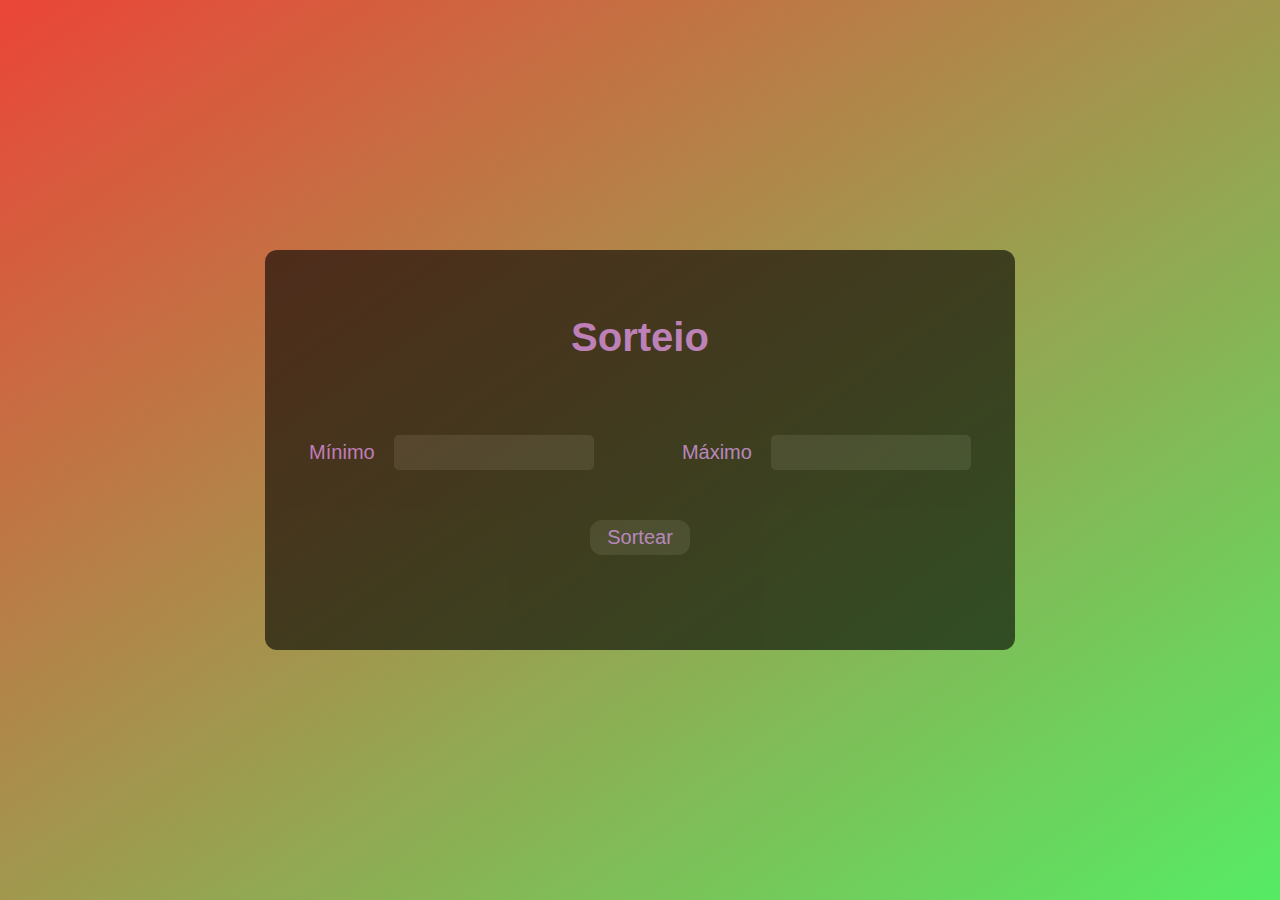
<file: index.html>
<!DOCTYPE html>
<html lang="pt-br">
<head>
    <meta charset="UTF-8">
    <meta name="viewport" content="width=device-width, initial-scale=1.0">
    <link rel="stylesheet" href="reset.css">
    <link rel="stylesheet" href="style.css">
    <title>Sorteio Daora</title>
</head>
<body>
    <main id="main">
        <div class="conteiner">

            <h2>Sorteio</h2>

            <div class="entradas">

                <div class="entrada">
                    <label for="min">Mínimo</label>
                    <input type="number" id="min" name="min">
                </div>

                <div class="entrada">
                    <label for="max">Máximo</label>
                    <input type="number" name="max" id="max">
                </div>
                
            </div>

            <button id="sortear">Sortear</button>

            <div id="resultado"></div>

        </div>
    </main>


    <script src="script.js"></script>

</body>
</html>
</file>
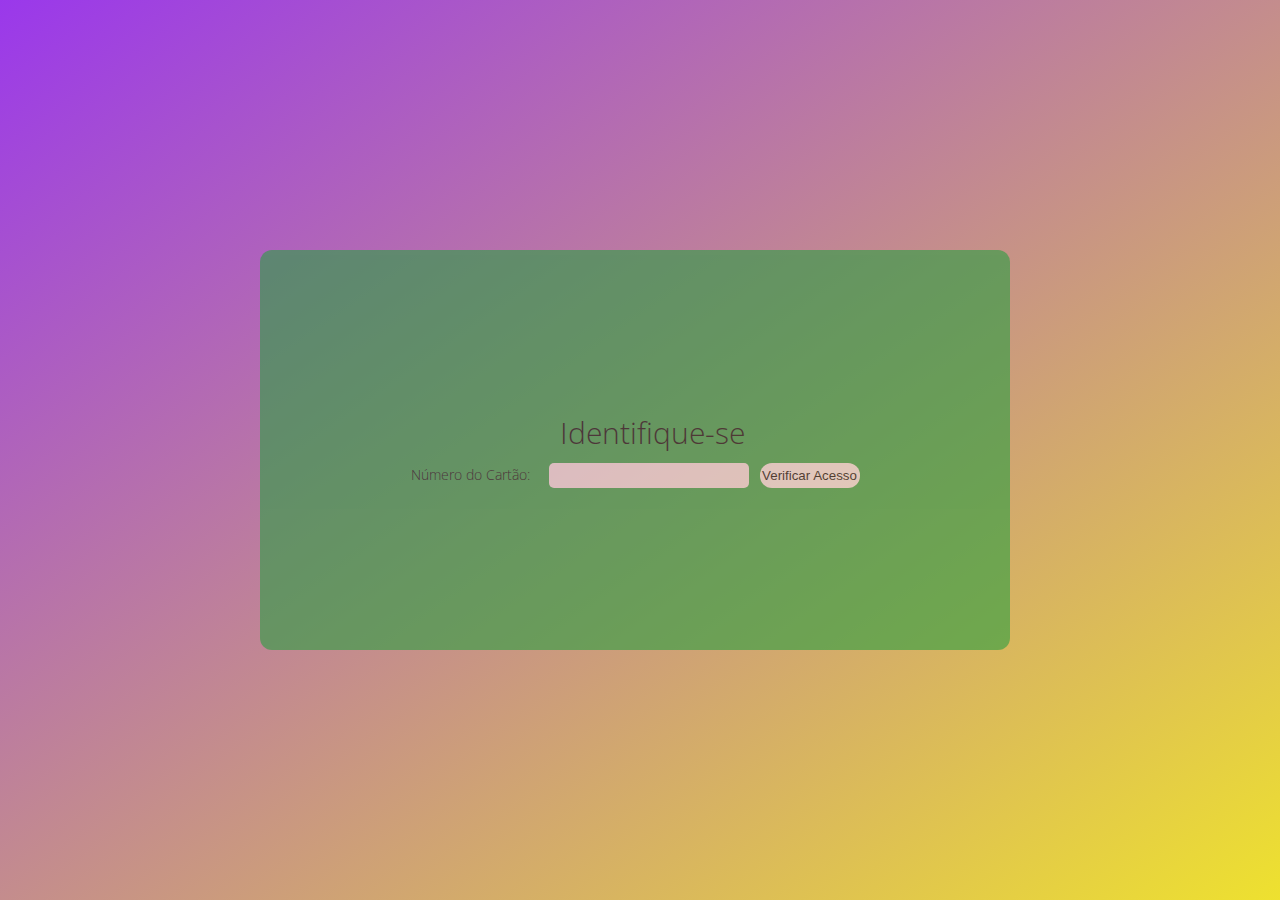
<file: Area-51/index.html>
<!DOCTYPE html>
<html lang="pt-br">
<head>
    <meta charset="UTF-8">
    <meta name="viewport" content="width=device-width, initial-scale=1.0">
    <link rel="stylesheet" href="reset.css">
    <link rel="stylesheet" href="style.css">
    <title>Confidencial</title>
</head>
<body>
    <main id="main">
        <div class="container">
            <h2>Identifique-se</h2>
            <form id="Acesso">
                <label for="numero-do-cartao">Número do Cartão:</label>
                <input type="number" id="numero-do-cartao" name="numero-do-cartao" required>
                <button type="submit">Verificar Acesso</button>
              </form>
        </div>
        <p id="resultado"></p>
        <script src="script.js"></script>
    </main>
</body>
</html>
</file>
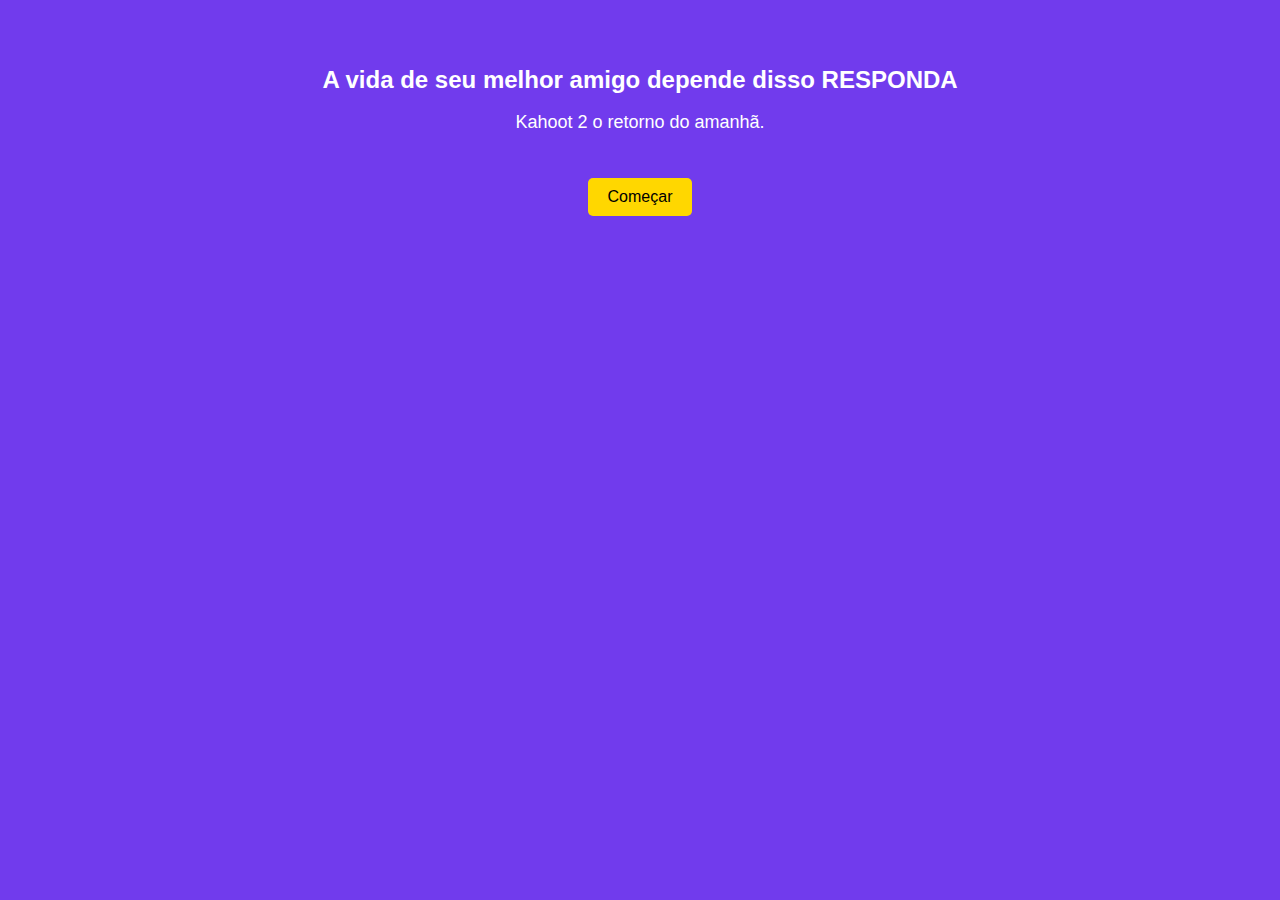
<file: Kahoot/index.html>
<!DOCTYPE html>
<html lang="pt-br">
<head>
    <meta charset="UTF-8">
    <meta name="viewport" content="width=device-width, initial-scale=1.0">
    <link rel="stylesheet" href="reset.css">
    <link rel="stylesheet" href="style.css">
    <title>Kahoot só que bom</title>
</head>
<body>
    <div class="container">
        <h1>A vida de seu melhor amigo depende disso RESPONDA</h1>
        <p class="texto">Kahoot 2 o retorno do amanhã.</p>
    </div>
    <button id="Começar">Começar</button>

    <div id="quiz" style="display: none;">
        <div id="pergunta"></div>
        <div id="opcoes"></div>
        <p id="resultado"></p>
        <p id="pontuacao">Pontuação: 0</p>

    </div>

    
    <script src="script.js"></script>
</body>
</html>
</file>
<file: style.css>
#main{
    background: linear-gradient(to bottom right, #EB4538, #56EB64);
    height: 100vh;
    display: flex;
    align-items: center;
    justify-content: center;}
.conteiner{
    background-color: #000;
    opacity: 0.6;
    width: 750px;
    height: 400px;
    display: flex;
    flex-direction: column;
    justify-content: center;
    align-items: center;
    border-radius: 12px;}
  

h2{
    font:600 40px arial, sans-serif;
    color: #CA7AFF;}
label,
#resultado,
input,
button{
    font:400 20px arial, sans-serif;
    color: #CA7AFF;}
button{
    height: 35px;
    width: 100px;
    border-radius: 12px;
    background-color: #1c1c1c;
    cursor: pointer;
    margin-bottom: 30px;}
.entradas{
    display: flex;
    justify-content: space-around;
    width: 100%;
    margin: 75px 0 50px;}
input{
    height: 35px;
    border-radius: 5px;
    background-color: #1c1c1c;
    text-align: center;
    width: 200px;
    margin-left: 15px ;}

@keyframes btn {

    0%{
        height: 35px;
        width: 100px;
        background-color: #1c1c1c;
        font-size: 20px;
        color: #fff;
    }

    100%{
        height: 42px;
        width: 120px;
        background-color: #fff;
        font-size: 22px ;
        color: #1c1c1c;
    }}

button:hover{
    animation-name: btn;
    animation-duration: 1s;
    animation-fill-mode: forwards;}
</file>
<file: Area-51/style.css>
.container {
    background-color: #299E41;
    opacity: 0.6;
    width: 750px;
    height: 400px;
    display: flex;
    flex-direction: column;
    justify-content: center;
    align-items: center;
    border-radius: 12px;
}

@font-face {
    font-family: Open;
    src: url(fonts/OpenSans-VariableFont_wdth\,wght.ttf);
}

#main {
    height: 100vh;
    display: flex;
    align-items: center;
    justify-content: center;
    background: linear-gradient(to right bottom, rgb(154, 56, 235), rgb(238, 225, 47));
}

#numero-do-cartao {
    margin-top: 7px;
}
h2 {
    margin-bottom: 3px;
    margin-left: 35px;
    font: 300 30px 'Open', sans-seriff;
}

input{
    height: 25px;
    border-radius: 5px;
    background-color: #eedfdf;
    text-align: center;
    width: 200px;
    margin-left: 15px ;}
    

    button{
        height: 25px;
        width: 100px;
        border-radius: 12px;
        background-color: #f0e4e4;
        cursor: pointer;
        margin-top: 5px;
        margin-left: 7px;
    }

        button:hover {
            background-color: #92bbe7;
          }

        p {
            margin-left: 10px;
            font: 300 30px 'Open', sans-seriff
            color #E3F76D
        }

        label {
            font: 300 14px 'Open', sans-seriff
        }
</file>
<file: Kahoot/style.css>
h1{
    display: flex;
    justify-content: center;
}
p{
    display: flex;
    justify-content: center;
}
button{
    margin-left: 895px;
}

#pergunta {
    display: flex;
    justify-content: center;
    text-align: center;
    margin-bottom: 30px;
    margin-top: 30px;
}
#opcoes button{
    margin-bottom: 5px;
}
body {
    margin: 0;
    padding: 0;
    font-family: Arial, sans-serif;
    background-color: #713BED;
    color: white;
}

.container {
    margin-top: 30px;
    text-align: center;
    padding: 20px;
}

h1 {
    font-size: 24px;
}

.texto {
    font-size: 18px;
    margin-bottom: 5px;
}

button {
    display: block;
    margin: 20px auto;
    padding: 10px 20px;
    font-size: 16px;
    background-color: #FFD700;
    border: none;
    border-radius: 5px;
    cursor: pointer;
}

#quiz {
    display: none;
    background-color: rgba(0, 0, 0, 0.7);
    padding: 20px;
    border-radius: 10px;
    margin: 20px auto;
    max-width: 600px;
}

#pergunta {
    font-size: 20px;
    margin-bottom: 20px;
}

#opcoes button {
    display: block;
    width: 100%;
    margin-bottom: 10px;
    padding: 10px;
    font-size: 16px;
    background-color: #FFD700;
    border: none;
    border-radius: 5px;
    cursor: pointer;
    color: #706100;

}

#opcoes button:hover {
    background-color: #FFD700;
    color: #713BED;
}

#resultado {
    font-size: 18px;
    margin-top: 20px;
}

#pontuacao {
    font-size: 18px;
    margin-top: 10px;
}
</file>
